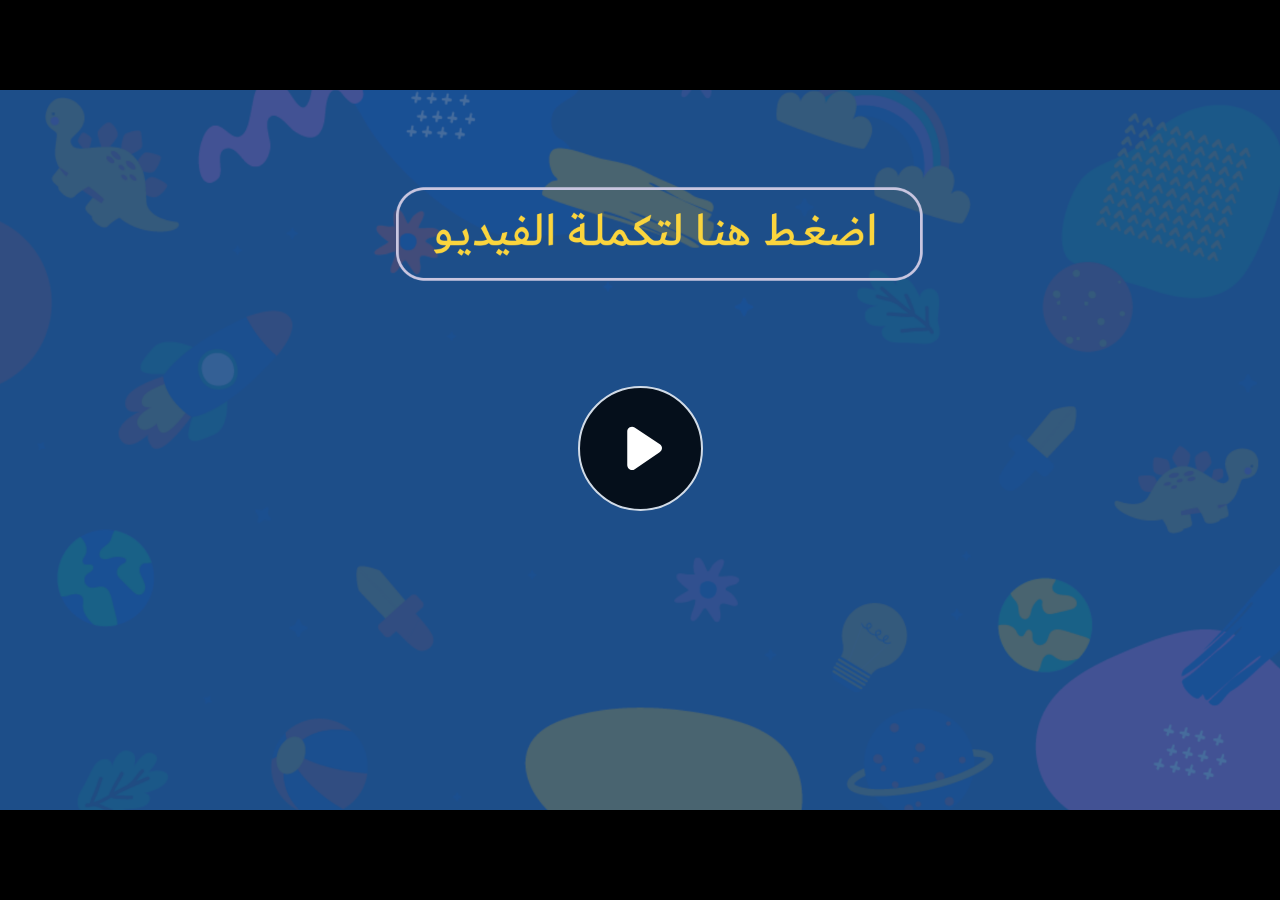
<file: index.html>
﻿<!doctype html>
<html lang="en-US">
<head>
  <meta charset="utf-8">
  <!-- Created using Storyline 360 - http://www.articulate.com  -->
  <!-- version: 3.77.30587.0 -->
  <title>EG.G10.ENG2023.SEM1.UC.T2.S1.2</title>
  <meta http-equiv="x-ua-compatible" content="IE=edge"/>
  <meta name="viewport" content="width=device-width,initial-scale=1,user-scalable=no,shrink-to-fit=no,minimal-ui"/>
  <meta name="apple-mobile-web-app-capable" content="yes"/>
  <style>
    html, body { height: 100%; padding: 0; margin: 0 }
    #app { height: 100%; width: 100%; }
  </style>

  <script>
    window.DS = {};
    window.globals = {
      DATA_PATH_BASE: '',
      HAS_FRAME: true,
      HAS_SLIDE: true,

      lmsPresent: false,
      tinCanPresent: false,
      cmi5Present: false,
      aoSupport: false,
      scale: 'noscale',
      captureRc: false,
      browserSize: 'optimal',
      bgColor: '#282828',
      features: 'AccessibleVideo,ConnectionMessages,DropIn1,DropIn2,FullScreenToggle,LayerPresentAsDialog,MultipleQuizTracking,PlayerSpeedControl,StreamingVideo,UpdatedThemeEditor,UseAudioElement,VideoSync',
      themeName: 'unified',
      preloaderColor: '#FFFFFF',
      suppressAnalytics: false,
      productChannel: 'stable',
      publishSource: 'storyline',
      aid: 'aid|91157bde-8065-478c-9d48-2e928d1617b8',
      cid: '6ee5ee6b-12f3-464a-976f-550cb04aabde',
      playerVersion: '3.77.30587.0',
      publishTimestamp: '2023-11-16T11:03:52.8746661Z',
      maxIosVideoElements: 10,
      connectionSettings: { message: 'You%20are%20offline.%20Trying%20to%20reconnect...', useDarkTheme: false, mode: 'disabled' },

      
      parseParams: function(qs) {
        if (window.globals.parsedParams != null) {
          return window.globals.parsedParams;
        }
        qs = (qs || window.location.search.substr(1)).split('+').join(' ');
        var params = {},
            tokens,
            re = /[?&]?([^=]+)=([^&]*)/g;

        while (tokens = re.exec(qs)) {
          params[decodeURIComponent(tokens[1]).trim()] =
            decodeURIComponent(tokens[2]).trim();
        }
        window.globals.parsedParams = params;
        return params;
      }

    };
  </script>
  <script>
    var isIe11 = ('ActiveXObject' in window || window.MSBlobBuilder != null)
      && window.msCrypto != null && !window.ActiveXObject;
    if (isIe11) {
      window.globals.unsupportedBrowser = true;
      document.write(atob('[base64]'));
    }
  </script>
  
  <script>window.THREE = { };</script>
  
</head>
<body style="background: #282828" class="cs-HTML theme-unified">
  <!-- 360 -->
  <script>!function(){var e,i=/iPhone/i,o=/iPod/i,n=/iPad/i,t=/\biOS-universal(?:.+)Mac\b/i,r=/\bAndroid(?:.+)Mobile\b/i,a=/Android/i,d=/(?:SD4930UR|\bSilk(?:.+)Mobile\b)/i,p=/Silk/i,l=/Windows Phone/i,u=/\bWindows(?:.+)ARM\b/i,b=/BlackBerry/i,s=/BB10/i,c=/Opera Mini/i,f=/\b(CriOS|Chrome)(?:.+)Mobile/i,h=/Mobile(?:.+)Firefox\b/i,v=function(e){return void 0!==e&&"MacIntel"===e.platform&&"number"==typeof e.maxTouchPoints&&e.maxTouchPoints>1&&"undefined"==typeof MSStream};e=function(e){var m={userAgent:"",platform:"",maxTouchPoints:0};e||"undefined"==typeof navigator?"string"==typeof e?m.userAgent=e:e&&e.userAgent&&(m={userAgent:e.userAgent,platform:e.platform,maxTouchPoints:e.maxTouchPoints||0}):m={userAgent:navigator.userAgent,platform:navigator.platform,maxTouchPoints:navigator.maxTouchPoints||0};var g=m.userAgent,y=g.split("[FBAN");void 0!==y[1]&&(g=y[0]),void 0!==(y=g.split("Twitter"))[1]&&(g=y[0]);var A=function(e){return function(i){return i.test(e)}}(g),w={apple:{phone:A(i)&&!A(l),ipod:A(o),tablet:!A(i)&&(A(n)||v(m))&&!A(l),universal:A(t),device:(A(i)||A(o)||A(n)||A(t)||v(m))&&!A(l)},amazon:{phone:A(d),tablet:!A(d)&&A(p),device:A(d)||A(p)},android:{phone:!A(l)&&A(d)||!A(l)&&A(r),tablet:!A(l)&&!A(d)&&!A(r)&&(A(p)||A(a)),device:!A(l)&&(A(d)||A(p)||A(r)||A(a))||A(/\bokhttp\b/i)},windows:{phone:A(l),tablet:A(u),device:A(l)||A(u)},other:{blackberry:A(b),blackberry10:A(s),opera:A(c),firefox:A(h),chrome:A(f),device:A(b)||A(s)||A(c)||A(h)||A(f)},any:!1,phone:!1,tablet:!1};return w.any=w.apple.device||w.android.device||w.windows.device||w.other.device,w.phone=w.apple.phone||w.android.phone||w.windows.phone,w.tablet=w.apple.tablet||w.android.tablet||w.windows.tablet,w}(),"object"==typeof exports&&"undefined"!=typeof module?module.exports=e:"function"==typeof define&&define.amd?define((function(){return e})):this.isMobile=e}();
    window.isMobile.apple.tablet = window.isMobile.apple.tablet ||
      (navigator.platform === 'MacIntel' && navigator.maxTouchPoints > 1);
    window.isMobile.apple.device = window.isMobile.apple.device || window.isMobile.apple.tablet;
    window.isMobile.tablet = window.isMobile.tablet || window.isMobile.apple.tablet;
    window.isMobile.any = window.isMobile.any || window.isMobile.apple.tablet;
  </script>

  <div id="focus-sink" tabindex="-1"></div>

  <div id="preso"></div>
  <script>
    (function() {

      var classTypes = [ 'desktop', 'mobile', 'phone', 'tablet' ];

      var addDeviceClasses = function(prefix, testObj) {
        var curr, i;
        for (i = 0; i < classTypes.length; i++) {
          curr = classTypes[i];
          if (testObj[curr]) {
            document.body.classList.add(prefix + curr);
          }
        }
      };

      var params = window.globals.parseParams(),
          isDevicePreview = params.devicepreview === '1',
          isPhoneOverride = params.deviceType === 'phone' || (isDevicePreview && params.phone == '1'),
          isTabletOverride = (params.deviceType === 'tablet' || isDevicePreview) && !isPhoneOverride,
          isMobileOverride = isPhoneOverride || isTabletOverride;

      var deviceView = {
        desktop: !window.isMobile.any && !isMobileOverride,
        mobile: window.isMobile.any || isMobileOverride,
        phone: isPhoneOverride || (window.isMobile.phone && !isTabletOverride),
        tablet: isTabletOverride || window.isMobile.tablet
      };

      window.globals.deviceView = deviceView;
      window.isMobile.desktop = !window.isMobile.any;
      window.isMobile.mobile = window.isMobile.any;

      addDeviceClasses('view-', deviceView);

    })();
  </script>
  
  <script src='story_content/user.js' type=text/javascript></script>
  <div class="slide-loader"></div>

  <script>
    var doc = document, loader = doc.body.querySelector('.slide-loader'); [ 1, 2, 3 ].forEach(function(n) { var d = doc.createElement('div'); d.style.backgroundColor = window.globals.preloaderColor; d.classList.add('mobile-loader-dot'); d.classList.add('dot' + n); loader.appendChild(d); });
  </script>

  <div class="mobile-load-title-overlay" style="display: none">
    <div class="mobile-load-title">EG.G10.ENG2023.SEM1.UC.T2.S1.2</div>
  </div>

  <div class="mobile-chrome-warning"></div>

  
<style>
  .warn-connection-dialog {
    display: none;
    background: transparent;
    pointer-events: none;
    position: fixed;
    left: 0;
    top: 0;
    width: 100%;
    height: 100%;
    z-index: 999;
  }

  .warn-connection-content {
    border-radius: 4px;
    background: white;
    border: 1px solid #E7E7E7;
    color: #333333;
    box-shadow: 0 2px 4px rgba(0, 0, 0, 0.25);
    transition: all 150ms ease-out;
    position: absolute;
    white-space: nowrap;
  }

  .view-phone.is-landscape .warn-connection-content {
    left: 23px;
    bottom: 23px;
  }

  .view-tablet.is-landscape .warn-connection-content {
    left: 50%;
    top: 20px;
    transform: translateX(-50%);
  }

  .is-portrait .warn-connection-content {
    transform: translate(-50%, calc(-100% - 15px));
  }

  .warn-connection-content p {
    display: inline-block;
    margin: 0 8px 0 0;
    line-height: 33px;
    font-size: 11px;
  }

  .warn-connection-content svg {
    position: relative;
    vertical-align: middle;
    margin: 0 2px 2px 8px;
  }

  .view-desktop .warn-connection-content {
    left: 1.5em;
    bottom: 1.5em;
  }

  .view-desktop .warn-connection-content p {
    font-size: 1.1em;
  }

  .is-offline .warn-connection-dialog {
    display: block;
  }

  .is-offline .cs-panel * {
    pointer-events: none !important;
  }

  .is-offline .cs-panel {
    pointer-events: all !important;
  }

  .is-offline #nav-controls * {
    pointer-events: none !important;
  }

  .is-offline #nav-controls {
    pointer-events: all !important;
  }
</style>

<div class="warn-connection-dialog">
  <div class="warn-connection-content">
    <svg width="17" height="15" viewBox="0 0 17 15" xmlns="http://www.w3.org/2000/svg">
      <path fill="#8F0000" stroke="white" d="M16.07,12.98 L15.88,12.23 L9.51,1.21 C8.97,0.26,7.6,0.26,7.06,1.21 L0.69,12.23 C0.15,13.16,0.81,14.36,1.91,14.36 H14.65 C15.47,14.36,16.05,13.7,16.07,12.98 Z"/>
      <path fill="white" stroke="white" d="M8.58,5.5 C8.35,5.28,8.5,5.35,8.21,5.32 C8.09,5.35,7.97,5.49,7.96,5.67 C7.97,5.79,7.98,5.92,7.98,6.04 L7.98,6.04 C7.99,6.17,8,6.31,8.01,6.43 L8.01,6.44 C8.03,6.92,8.06,7.41,8.09,7.9 L8.09,7.9 C8.12,8.39,8.14,8.88,8.17,9.37 C8.17,9.39,8.18,9.42,8.2,9.44 C8.23,9.46,8.25,9.47,8.28,9.47 C8.31,9.47,8.34,9.46,8.35,9.44 C8.37,9.43,8.38,9.4,8.39,9.35 L8.39,9.34 C8.39,9.24,8.4,9.15,8.4,9.05 L8.4,9.05 C8.41,8.96,8.41,8.86,8.42,8.75 C8.43,8.44,8.45,8.12,8.47,7.81 L8.47,7.81 C8.49,7.49,8.51,7.18,8.53,6.87 C8.55,6.46,8.56,6.05,8.59,5.64 L8.6,5.62 C8.6,5.57,8.59,5.53,8.58,5.5 L8.21,5.32 Z"/>
      <circle fill="white" stroke="white" cx="8.3" cy="11.35" r="0.3"/>
    </svg>
    <p>You are offline. Trying to reconnect...</p>
  </div>
</div>

<script>
  (function() {
    window.DS.connection = {
      warningShown: false,
      assets: {},
      loadingAssetGroup: false,
      retryDelay: 500
    };

    var connectionSettings = window.globals.connectionSettings || {};

    // The `window.globals.features` variable must be set in `webpack.dev.config` when testing locally - it is not enough
    // to have it in the data - but it must be set there as well.
    var useConnectionMessages = window.AbortController != null &&
      window.location.protocol != 'file:' &&
      window.globals.features.indexOf('ConnectionMessages') != -1 &&
      connectionSettings.mode === 'normal';

    window.DS.connection.useConnectionMessages = useConnectionMessages

    var assetCount = 0;
    var checkLoadedId;


    if (useConnectionMessages && connectionSettings != null) {
      var contentEl = document.querySelector('.warn-connection-content');
      var messageEl = contentEl.querySelector('p')

      if (connectionSettings.useDarkTheme) {
        contentEl.style.borderColor = '#BABBBA';
        contentEl.style.backgroundColor = '#282828';
        contentEl.style.color = '#FFFFFF';
      }

      if (connectionSettings.message != null) {
        messageEl.textContent = window.decodeURIComponent(connectionSettings.message);
      }
    }

    function checkAssetsReady() {
      for (var i in DS.connection.assets) {
        if (!DS.connection.assets[i].success) {
          return false;
        }
      }
      return true;
    }

    function stopAssetGroup() {
      if (!useConnectionMessages) { return; }

      assetCount = 0;

      DS.connection.oldAssetGroup = DS.connection.assets;
      DS.connection.assets = {};
      DS.connection.loadingAssetGroup = false;
      clearInterval(checkLoadedId);
    }

    function startAssetGroup() {
      if (!useConnectionMessages) { return; }
      var ticks = 0;
      clearInterval(checkLoadedId);
      checkLoadedId = setInterval(function() {
        var loaded = 0;
        if (assetCount === 0 && loaded === 0) {
          clearInterval(checkLoadedId);
          return;
        }

        for (var i in DS.connection.assets) {
          if (DS.connection.assets[i].success) {
            loaded++;
          }
        }

        if (assetCount === loaded && checkAssetsReady()) {
          for (var i in DS.connection.assets) {
            if (DS.connection.assets[i].action) {
              DS.connection.assets[i].action();
            }
          }
          hideWarning();
          stopAssetGroup();
        }
      }, 100)
    }

    function requiredAsset(url, action, retry, type) {
      if (!useConnectionMessages) { return; }
      if (DS.connection.assets[url]) { return; }

      DS.connection.assets[url] = {
        success: false, action: action, retry: retry, type: type
      };
      assetCount = Object.keys(DS.connection.assets).length;
      if (!DS.connection.loadingAssetGroup) {
        startAssetGroup();
      }
      DS.connection.loadingAssetGroup = true;
    }

    function assetLoaded(url) {
      if (!useConnectionMessages) { return; }
      if (DS.connection.assets[url]) {
        DS.connection.assets[url].success = true;
      }
    }

    function assetFailed(url) {
      if (!useConnectionMessages) { return; }
      if (!DS.connection.assets[url]) {
        if (/\.js$/.test(url) && url.indexOf('transcripts') === -1) {
          setTimeout(function() {
            if (DS.connection.lastSlideLoaded != null) {
              DS.connection.lastSlideLoaded();
            }
          }, DS.connection.retryDelay);
        }
        return;
      }
      if (!DS.connection.warningShown) { showWarning(); }
      if (DS.connection.assets[url].retry) {
        setTimeout(function() {
          if (!DS.connection.assets[url].success) {
            DS.connection.assets[url].retry()
          }
        }, DS.connection.retryDelay);
      }
    }

    function hideWarning() {
      document.body.classList.remove('is-offline');
      DS.connection.warningShown = false;
    }
    DS.connection.hideWarning = hideWarning

    function showWarning(btn) {
      document.body.classList.add('is-offline')
      DS.connection.warningShown = true;
      updateWarningPosition();
    }

    function updateWarningPosition() {
      if (!DS.connection.warningShown) {
        return;
      }

      var isPortrait = document.body.classList.contains('is-portrait');
      var warningEl = document.querySelector('.warn-connection-content');

      if (isPortrait) {
        var slide = document.querySelector('.primary-slide');
        var slideRect = slide.getBoundingClientRect();

        warningEl.style.top = `${slideRect.top}px`
        warningEl.style.left = `${slideRect.left + slideRect.width / 2}px`
      } else {
        warningEl.style.top = null;
        warningEl.style.left = null;
      }

      window.requestAnimationFrame(updateWarningPosition);
    }

    // these will all be noops if the feature flag isn't set in
    // the data and `window.globals.features`
    DS.connection.requiredAsset = requiredAsset;
    DS.connection.assetLoaded = assetLoaded;
    DS.connection.assetFailed = assetFailed;
    DS.connection.stopAssetGroup = stopAssetGroup;
    DS.connection.startAssetGroup = startAssetGroup;
  })();
</script>


  <script>
    
    if (window.autoSpider && window.vInterfaceObject) {
      document.querySelector('.mobile-load-title-overlay').style.display = 'none';
    }
  </script>

  

  <link rel="stylesheet" href="html5/data/css/output.min.css" data-noprefix/>
</body>
<script src="html5/lib/scripts/bootstrapper.min.js"></script>
</html>
</file>
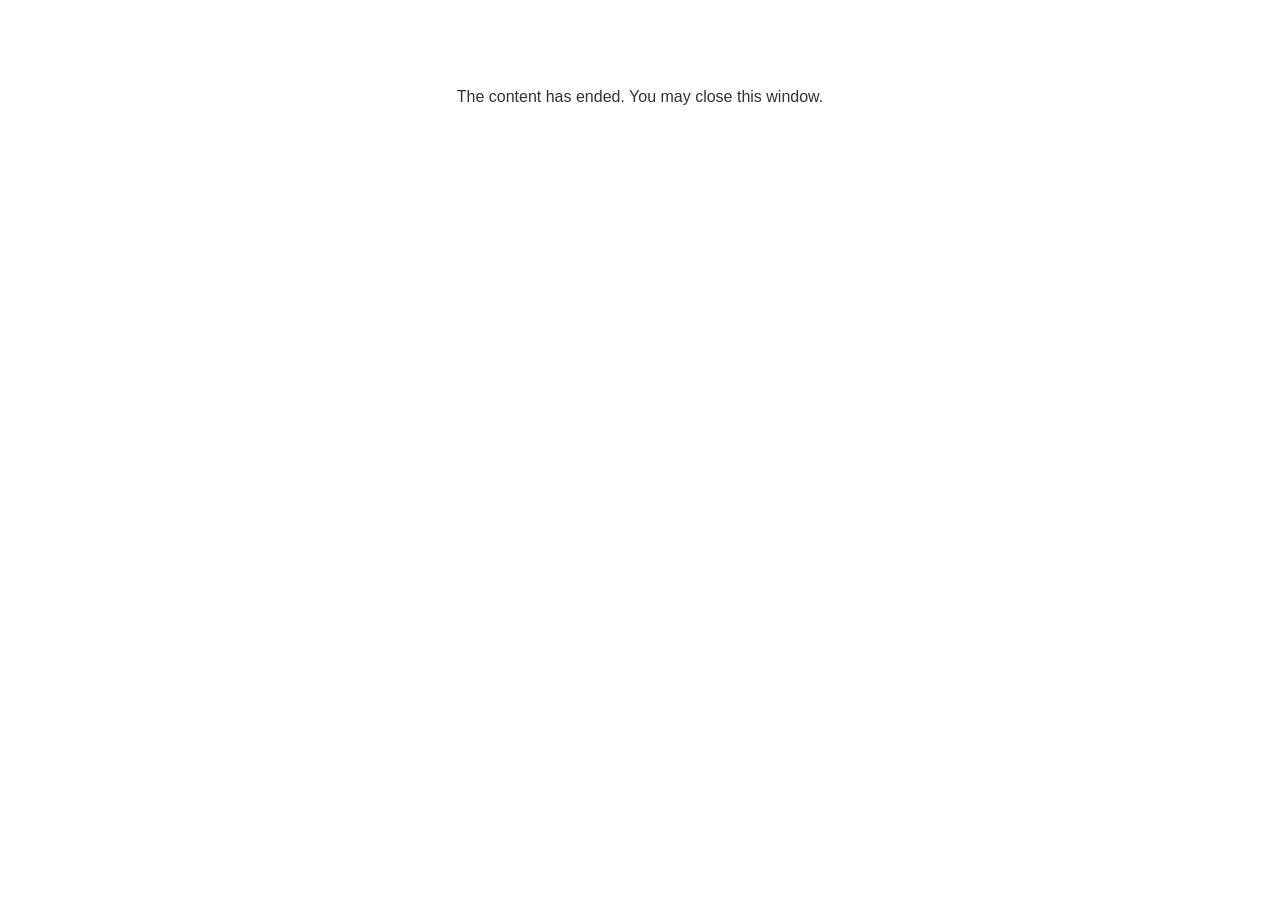
<file: lms/goodbye.html>
<!doctype html>
<html>
<body style="background-color: #ffffff;">

<p role="alert" style="color: #333333;font-family: Lato, articulate, tahoma, arial;font-size: medium;text-align: center;">
<br><br><br><br>
The content has ended. You may close this window.
</p>

</body>
</html>
</file>
<file: html5/data/css/output.min.css>
@font-face {
  font-family: 'LatoBold Charset1_ Bold0707F6E5';
  src: url('[data-uri]');
  font-style: normal;
  font-weight: normal;
}
@font-face {
  font-family: 'Lato Charset1_ 6bSWBTsb01BACAD1';
  src: url('[data-uri]');
  font-style: normal;
  font-weight: normal;
}
@font-face {
  font-family: 'Dubai Charset1_ 6akhEVa89EE064B';
  src: url('[data-uri]');
  font-style: normal;
  font-weight: normal;
}
@font-face {
  font-family: 'Dubai Medium Charset1_ 3356C462';
  src: url('[data-uri]');
  font-style: normal;
  font-weight: normal;
}
@font-face {
  font-family: 'DubaiBold Charset1_Bold6A45BB6B';
  src: url('[data-uri]');
  font-style: normal;
  font-weight: normal;
}
@font-face {
  font-family: 'Dubai Charset0_v8wz5Y8k741D6E07';
  src: url('[data-uri]');
  font-style: normal;
  font-weight: normal;
}
@font-face {
  font-family: 'Dubai Medium Charset0_v389EBE1D';
  src: url('[data-uri]');
  font-style: normal;
  font-weight: normal;
}
@font-face {
  font-family: 'DubaiBold Charset0_BoldD2773439';
  src: url('[data-uri]');
  font-style: normal;
  font-weight: normal;
}
.cs-HTML {
  background: rgba(40, 40, 40, 1);
}
.cs-npnxnanbnsnfns00000000001 .cs-infopanel  {
  box-shadow: 0 1px 0 rgba(0, 0, 0, 0);
  background: rgba(255, 255, 255, 1);
}
.cs-npnxnanbnsnfns00000000001 .cs-infopanel .cs-link {
  color: rgba(186, 187, 186, 1);
}
.cs-npnxnanbnsnfns00000000001 .cs-infopanel .cs-link:hover {
  color: rgba(255, 255, 255, 1);
}
.cs-npnxnanbnsnfns00000000001 .cs-infopanel .cs-name {
  color: rgba(68, 68, 68, 1);
}
.cs-npnxnanbnsnfns00000000001 .cs-infopanel .cs-title {
  color: rgba(153, 153, 153, 1);
}
.cs-npnxnanbnsnfns00000000001 .cs-infopanelpopup  {
  box-shadow: 0 1px 0 rgba(0, 0, 0, 0);
  background: rgba(0, 0, 0, 0);
}
.cs-npnxnanbnsnfns00000000001 .cs-infopanelpopup .cs-link {
  color: rgba(255, 0, 0, 1);
}
.cs-npnxnanbnsnfns00000000001 .cs-infopanelpopup .cs-link:hover {
  color: rgba(255, 255, 255, 1);
}
.cs-npnxnanbnsnfns00000000001 .cs-infopanelpopup .cs-name {
  color: rgba(255, 255, 255, 1);
}
.cs-npnxnanbnsnfns00000000001 .cs-infopanelpopup .cs-bio {
  color: rgba(186, 187, 186, 1);
}
.cs-npnxnanbnsnfns00000000001 .cs-timer  {
  color: rgba(186, 187, 186, 1);
}
.cs-npnxnanbnsnfns00000000001 .cs-duration stop:first-child {
  stop-color: rgba(60, 60, 60, 1);
}
.cs-npnxnanbnsnfns00000000001 .cs-duration stop:last-child {
  stop-color: rgba(60, 60, 60, 1);
}
.cs-npnxnanbnsnfns00000000001 .cs-elapsed stop:first-child {
  stop-color: rgba(254, 227, 71, 1);
}
.cs-npnxnanbnsnfns00000000001 .cs-elapsed stop:last-child {
  stop-color: rgba(254, 227, 71, 1);
}
.cs-npnxnanbnsnfns00000000001 .cs-timer .cs-pie .cs-innerstroke {
  stroke: rgba(199, 199, 199, 1);
}
.cs-npnxnanbnsnfns00000000001 .cs-timer .cs-pie .cs-innerborder {
  stroke: rgba(255, 255, 255, 1);
}
.cs-npnxnanbnsnfns00000000001 .cs-window  {
  box-shadow: 0 8px 5px rgba(0, 0, 0, 0.2);
  border-color: rgba(49, 99, 0, 0);
  background: rgba(33, 33, 33, 1);
  color: rgba(248, 248, 248, 1);
}
.cs-npnxnanbnsnfns00000000001 .cs-window .cs-diva {
  border-color: rgba(78, 78, 78, 1);
}
.cs-npnxnanbnsnfns00000000001 .cs-window .cs-divb {
  border-color: rgba(78, 78, 78, 0);
}
.cs-npnxnanbnsnfns00000000001 .cs-editor .cs-editor-slide {
  color: rgba(226, 226, 226, 1);
}
.cs-npnxnanbnsnfns00000000001 .cs-editor .cs-editor-html {
  color: rgba(186, 187, 186, 1);
}
.cs-npnxnanbnsnfns00000000001 .cs-editor .cs-editor-button {
  text-shadow: 0 1px 0 rgba(0, 0, 0, 0);
  color: rgba(255, 255, 255, 1);
  border-color: rgba(211, 211, 211, 1);
  background: rgba(34, 34, 34, 1);
}
.cs-npnxnanbnsnfns00000000001 .cs-editor .cs-editor-button:hover {
  background: rgba(68, 68, 68, 1);
}
.cs-npnxnanbnsnfns00000000001 .cs-editor .cs-editor-button:active {
  background: rgba(68, 68, 68, 1);
}
.cs-npnxnanbnsnfns00000000001 .cs-listitem  {
  color: rgba(186, 187, 186, 1);
  border-color: none;
  border: 1px solid transparent;
}
.cs-npnxnanbnsnfns00000000001 .cs-listitem:hover {
  background: rgba(255, 255, 255, 0.06);
  border-color: rgba(108, 108, 108, 1) !important;
  border-width: 1px;
  border-radius: 2px;
  border-style: solid;
  box-sizing: border-box;
}
.cs-npnxnanbnsnfns00000000001 .cs-listitem.hover {
  background: rgba(255, 255, 255, 0.06);
  border-color: rgba(108, 108, 108, 1) !important;
  border-width: 1px;
  border-radius: 2px;
  border-style: solid;
  box-sizing: border-box;
}
.cs-npnxnanbnsnfns00000000001 .cs-glossary  {
  color: rgba(186, 187, 186, 1);
}
.cs-npnxnanbnsnfns00000000001 .cs-glossary .cs-scrolling-panel {
  background: rgba(0, 0, 0, 0);
}
.cs-npnxnanbnsnfns00000000001 .cs-glossary .cs-term.cs-selected .cs-choice-list-trigger {
  color: rgba(255, 255, 255, 1);
  background: rgba(255, 255, 255, 1);
}
.cs-npnxnanbnsnfns00000000001 .cs-glossary .cs-term.cs-selected .cs-choice-list-trigger:focus {
  color: rgba(255, 255, 255, 1);
  background: rgba(255, 255, 255, 1);
}
.cs-npnxnanbnsnfns00000000001 .cs-glossary .cs-term:hover .cs-choice-list-trigger {
  background: rgba(186, 187, 186, 1);
}
.cs-npnxnanbnsnfns00000000001 .cs-glossary .cs-term.hover .cs-choice-list-trigger {
  background: rgba(186, 187, 186, 1);
}
.cs-npnxnanbnsnfns00000000001 .cs-glossary .cs-term .cs-choice-list-trigger:focus {
  background: rgba(186, 187, 186, 1);
}
.cs-npnxnanbnsnfns00000000001 .cs-glossary .cs-diva {
  border-color: rgba(0, 0, 0, 0);
}
.cs-npnxnanbnsnfns00000000001 .cs-glossary .cs-divb {
  border-color: rgba(0, 0, 0, 0);
}
.cs-npnxnanbnsnfns00000000001 .cs-glossary .cs-divc {
  border-color: rgba(0, 0, 0, 0);
}
.cs-npnxnanbnsnfns00000000001 .cs-glossary .cs-heading {
  color: rgba(248, 248, 248, 1);
  font-weight: 700;
}
.note-content p span {
  color: rgba(186, 187, 186, 1);
  line-height: 1.4em;
  font-size: 103.769%;
}
.cs-npnxnanbnsnfns00000000001 .cs-resource .cs-separator {
  border-color: rgba(0, 0, 0, 0);
}
.cs-npnxnanbnsnfns00000000001 .cs-outline  {
  color: rgba(45, 45, 45, 1);
}
.cs-npnxnanbnsnfns00000000001 .cs-outline .cs-diva {
  border-color: rgba(0, 0, 0, 0);
}
.cs-npnxnanbnsnfns00000000001 .cs-outline .cs-divb {
  border-color: rgba(0, 0, 0, 0);
}
.cs-npnxnanbnsnfns00000000001 .cs-outline .cs-divc {
  border-color: rgba(0, 0, 0, 0);
}
.cs-npnxnanbnsnfns00000000001 .cs-outline .cs-search-filter:hover {
  color: rgba(0, 0, 0, 0);
}
.cs-npnxnanbnsnfns00000000001 .cs-outline .cs-search-filter.hover {
  color: rgba(0, 0, 0, 0);
}
.cs-npnxnanbnsnfns00000000001 .cs-transcript  {
  color: rgba(255, 255, 255, 1);
}
.cs-npnxnanbnsnfns00000000001 .cs-transcript .cs-div {
  border-color: rgba(0, 0, 0, 0);
}
.cs-npnxnanbnsnfns00000000001 .cs-tabs:not(.topmenu-item) {
  color: rgba(248, 248, 248, 1);
}
.cs-npnxnanbnsnfns00000000001 .cs-tabs .cs-inner-button:not(.topmenu-item) {
  text-shadow: 0 1px 0 rgba(0, 0, 0, 0);
}
.cs-npnxnanbnsnfns00000000001 .cs-tabs:hover:not(.topmenu-item) {
  color: rgba(248, 248, 248, 1);
}
.cs-npnxnanbnsnfns00000000001 .cs-tabs.cs-selected {
  background: rgba(0, 0, 0, 0);
  color: rgba(248, 248, 248, 1);
}
.cs-npnxnanbnsnfns00000000001 .cs-seekcontrol  {
  background: rgba(0, 0, 0, 0);
  border-color: rgba(0, 0, 0, 0);
}
.cs-npnxnanbnsnfns00000000001 .cs-seekcontrol .cs-button:hover .cs-icon {
  fill: rgba(255, 255, 255, 1);
}
.cs-npnxnanbnsnfns00000000001 .cs-seekcontrol .cs-button.hover .cs-icon {
  fill: rgba(255, 255, 255, 1);
}
.cs-npnxnanbnsnfns00000000001 .cs-seekcontrol .cs-button .cs-icon-shadow {
  fill: rgba(0, 0, 0, 0);
}
.cs-npnxnanbnsnfns00000000001 .cs-seekcontrol .cs-button .cs-icon {
  fill: rgba(180, 180, 180, 1);
}
.cs-npnxnanbnsnfns00000000001 .cs-seekcontrol .cs-seek .cs-fill {
  background: rgba(255, 255, 255, 0.6);
}
.cs-npnxnanbnsnfns00000000001 .cs-seekcontrol .cs-seek {
  background: rgba(108, 108, 108, 1);
  border-color: rgba(0, 0, 0, 0);
}
.cs-npnxnanbnsnfns00000000001 .cs-searchinput .cs-input {
  color: rgba(186, 187, 186, 1);
  border-color: rgba(0, 0, 0, 0);
  background: rgba(255, 255, 255, 0.06);
}
.cs-npnxnanbnsnfns00000000001 .cs-searchinput .cs-input:focus {
  color: rgba(248, 248, 248, 1);
  background: rgba(41, 41, 41, 1);
}
.cs-npnxnanbnsnfns00000000001 .cs-searchinput .cs-input:hover {
  box-shadow: inset 0 0 1px 0 rgba(69, 126, 19, 0);
}
.cs-npnxnanbnsnfns00000000001 .cs-searchinput .cs-input.hover {
  box-shadow: inset 0 0 1px 0 rgba(69, 126, 19, 0);
}
.cs-npnxnanbnsnfns00000000001 .cs-searchinput .cs-button .cs-icon {
  fill: rgba(186, 187, 186, 1);
}
.cs-npnxnanbnsnfns00000000001 .cs-searchinput .cs-button:hover {
  fill: rgba(63, 133, 0, 1);
}
.cs-npnxnanbnsnfns00000000001 .cs-searchinput .cs-button.hover {
  fill: rgba(63, 133, 0, 1);
}
.cs-npnxnanbnsnfns00000000001 .cs-menu  {
  box-shadow: 0 1px 0 rgba(0, 0, 0, 0);
  background: rgba(33, 33, 33, 1);
}
.cs-npnxnanbnsnfns00000000001 .cs-topmenu-item.active .cs-tab {
  background: rgba(33, 33, 33, 1);
}
.cs-npnxnanbnsnfns00000000001 .cs-logo  {
  box-shadow: 0 1px 0 rgba(37, 75, 0, 1);
  background: rgba(255, 255, 255, 0);
}
.cs-npnxnanbnsnfns00000000001 .cs-checkbox  {
  color: rgba(255, 255, 255, 1);
}
.cs-npnxnanbnsnfns00000000001 .cs-checkbox:hover {
  border-color: rgba(175, 221, 130, 1);
}
.cs-npnxnanbnsnfns00000000001 .cs-checkbox.hover {
  border-color: rgba(175, 221, 130, 1);
}
.cs-npnxnanbnsnfns00000000001 .cs-checkbox .cs-box {
  color: rgba(255, 255, 255, 1);
  border-color: rgba(42, 83, 0, 1);
}
.cs-npnxnanbnsnfns00000000001 .cs-checkbox .cs-box:checked::after {
  color: rgba(43, 196, 0, 1);
}
.cs-npnxnanbnsnfns00000000001 .cs-button  {
  text-shadow: 0 1px 0 rgba(0, 0, 0, 0);
  color: rgba(186, 187, 186, 1);
  border-color: rgba(0, 0, 0, 0);
  background: rgba(0, 0, 0, 0);
  box-shadow: 0 1px 0 rgba(0, 0, 0, 0);
}
.cs-npnxnanbnsnfns00000000001 .cs-button .cs-icon {
  fill: rgba(186, 187, 186, 1);
}
.cs-npnxnanbnsnfns00000000001 .cs-button .cs-icon-shadow {
  fill: rgba(0, 0, 0, 0);
}
.cs-npnxnanbnsnfns00000000001 .cs-button:hover {
  background: rgba(248, 248, 248, 1);
}
.cs-npnxnanbnsnfns00000000001 .cs-button.hover {
  background: rgba(248, 248, 248, 1);
}
.cs-npnxnanbnsnfns00000000001 .cs-button:active {
  background: rgba(0, 0, 0, 0);
}
.cs-npnxnanbnsnfns00000000001 .cs-button.cs-disabled:hover {
  background: rgba(0, 0, 0, 0);
}
.cs-npnxnanbnsnfns00000000001 .cs-button.cs-disabled.hover {
  background: rgba(0, 0, 0, 0);
}
.cs-npnxnanbnsnfns00000000001 .cs-button.cs-disabled:active {
  background: rgba(0, 0, 0, 0);
}
.cs-npnxnanbnsnfns00000000001 .cs-button.cs-volume:hover {
  background: rgba(0, 0, 0, 0);
}
.cs-npnxnanbnsnfns00000000001 .cs-button.cs-volume.hover {
  background: rgba(0, 0, 0, 0);
}
.cs-npnxnanbnsnfns00000000001 .cs-button.cs-volume:active {
  background: rgba(0, 0, 0, 0);
}
.cs-npnxnanbnsnfns00000000001.cs-base  {
  color: rgba(186, 187, 186, 1);
  border-color: rgba(40, 40, 40, 1);
  background: rgba(40, 40, 40, 1);
}
.cs-npnxnanbnsnfns00000000001.cs-base .cs-separator .cs-diva {
  background: rgba(69, 69, 69, 1);
}
.cs-npnxnanbnsnfns00000000001.cs-base .cs-separator .cs-divb {
  background: rgba(0, 0, 0, 0);
}
.cs-npnxnanbnsnfns00000000001.cs-base .cs-topmenu-item.active .cs-tab {
  border-color: rgba(69, 69, 69, 1);
}
.cs-npnxnanbnsnfns00000000001.cs-base .cs-topmenu-item.active .cs-panel {
  border-color: rgba(69, 69, 69, 1);
}
.cs-npnxnanbnsnfns00000000001.cs-base .cs-left {
  background: rgba(33, 33, 33, 1);
}
.cs-npnxnanbnsnfns00000000001.cs-base .cs-area-primary .cs-slide-container {
  background: rgba(40, 40, 40, 1);
}
.cs-npnxnanbnsnfns00000000001.cs-base.cs-custom-theme .cs-brandhighlight-bg {
  background: rgba(79, 189, 244, 1) !important;
}
.cs-npnxnanbnsnfns00000000001.cs-base.cs-custom-theme .cs-brandhighlight-secondary-bg {
  background: rgba(255, 255, 255, 1) !important;
}
.cs-npnxnanbnsnfns00000000001.cs-base.cs-custom-theme .cs-brandhighlight-border {
  border-color: rgba(79, 189, 244, 1) !important;
}
.cs-npnxnanbnsnfns00000000001.cs-base.cs-custom-theme .cs-brandhighlight-text {
  color: rgba(79, 189, 244, 1) !important;
}
.cs-npnxnanbnsnfns00000000001.cs-base.cs-custom-theme .cs-brandhighlight-fill {
  fill: rgba(79, 189, 244, 1) !important;
}
.cs-npnxnanbnsnfns00000000001.cs-base.cs-custom-theme .cs-listitem.cs-selected {
  background-color: rgba(255, 255, 255, 0.06) !important;
}
.cs-npnxnanbnsnfns00000000001 .cs-volume::-moz-range-thumb {
  border-color: rgba(43, 85, 0, 1);
  box-shadow: inset 0 0 1px 0 rgba(43, 85, 0, 1);
  background: rgba(255, 255, 255, 1);
}
.cs-npnxnanbnsnfns00000000001 .cs-volume::-ms-thumb {
  border-color: rgba(43, 85, 0, 1);
  box-shadow: inset 0 0 1px 0 rgba(43, 85, 0, 1);
  background: rgba(255, 255, 255, 1);
}
.cs-npnxnanbnsnfns00000000001 .cs-volume::-webkit-slider-thumb {
  border-color: rgba(43, 85, 0, 1);
  box-shadow: inset 0 0 1px 0 rgba(43, 85, 0, 1);
  background: rgba(255, 255, 255, 1);
}
.cs-npnxnanbnsnfns00000000001 .cs-volume::-moz-range-track {
  border-color: rgba(66, 140, 1, 1);
  background: rgba(108, 108, 108, 1);
}
.cs-npnxnanbnsnfns00000000001 .cs-volume::-ms-track {
  border-color: rgba(66, 140, 1, 1);
  background: rgba(108, 108, 108, 1);
}
.cs-npnxnanbnsnfns00000000001 .cs-volume::-webkit-slider-runnable-track {
  border-color: rgba(66, 140, 1, 1);
  background: rgba(108, 108, 108, 1);
}
body.show-focus .tab-focus-box {
  box-shadow: 0 0 0 1px rgba(255, 255, 0, 1), 0 0 0 3px rgba(0, 32, 96, 1), 0 0 5px 5px rgba(255, 255, 0, 1);
  border-color: transparent;
  outline: 2px transparent solid;
}
.skipnav {
  box-shadow: 0 0 0 1px rgba(255, 255, 0, 1), 0 0 0 3px rgba(0, 32, 96, 1), 0 0 5px 5px rgba(255, 255, 0, 1);
  border-color: transparent;
  outline: 2px transparent solid;
}
.cs-npnxnanbnsnfns00000000001 .cs-listitem:hover {
  color: none;
}
.cs-npnxnanbnsnfns00000000001 .cs-listitem.hover {
  color: none;
}
.cs-npnxnanbnsnfns00000000001 .cs-listitem.cs-viewed {
  color: #BABBBA;
}
.cs-npnxnanbnsnfns00000000001 .cs-listitem {
  color: #BABBBA;
}
.cs-npnxnanbnsnfns00000000001 .cs-listitem:hover .cs-icon-carrot * {
  fill: none;
}
.cs-npnxnanbnsnfns00000000001 .cs-listitem.hover .cs-icon-carrot * {
  fill: none;
}
.cs-npnxnanbnsnfns00000000001 .cs-listitem .cs-icon-carrot {
  color: none;
  top: calc(3px);
}
.cs-npnxnanbnsnfns00000000001 .cs-listitem .cs-icon-carrot .cs-shadow {
  color: #F8F8F8;
}
.cs-npnxnanbnsnfns00000000001 .item-collapsible .is-scene {
  color: #F8F8F8 !important;
  font-weight: 700;
}
.cs-npnxnanbnsnfns00000000001 .is-scene .cs-icon-carrot * {
  color: #F8F8F8 !important;
  font-weight: 700;
}
.cs-npnxnanbnsnfns00000000001 .is-scene:not(.outline-links-collapse) > a {
  color: #F8F8F8;
}
.cs-npnxnanbnsnfns00000000001 .is-scene:not(.outline-links-collapse) .cs-icon-carrot * {
  fill: none !important;
  color: #F8F8F8 !important;
}
.cs-npnxnanbnsnfns00000000001 .tabs, .cs-npnxnanbnsnfns00000000001 .cs-logo {
  border-bottom: 1px solid rgba(108, 108, 108, 1);
}
.cs-npnxnanbnsnfns00000000001 .area-secondary-wrapper:after {
  background-image: url('[data-uri]');
  background-size: 100%;
}
.cs-npnxnanbnsnfns00000000001 .panel-footer {
  background: #212121;
}
.cs-npnxnanbnsnfns00000000001 #outline-search {
  background: rgba(255, 255, 255, 0.06);
  border-color: rgba(108, 108, 108, 1);
  border-width: 1px;
  border-style: solid;
}
.cs-npnxnanbnsnfns00000000001 .topmenu-panel #outline-search {
  background: #545454;
}
.cs-npnxnanbnsnfns00000000001 .search-icon circle, .cs-npnxnanbnsnfns00000000001 .search-icon path {
  stroke: #BABBBA;
}
.cs-npnxnanbnsnfns00000000001 #outline-search input[type   =search] {
  color: #F8F8F8;
}
.cs-npnxnanbnsnfns00000000001 #outline-search ::-webkit-input-placeholder {
  color: #BABBBA !important;
}
.cs-npnxnanbnsnfns00000000001 #outline-search :-ms-input-placeholder {
  color: #BABBBA !important;
}
.cs-npnxnanbnsnfns00000000001 #outline-search ::-moz-placeholder {
  color: #BABBBA !important;
  opacity: 1;
}
.cs-npnxnanbnsnfns00000000001 .cs-topmenu-item.active, body:not(.is-touchable-tablet) .cs-npnxnanbnsnfns00000000001 .cs-topmenu-item:hover {
  color: #F8F8F8;
}
.cs-npnxnanbnsnfns00000000001 .cs-topmenu-item.button-tapped {
  color: #F8F8F8;
}
.cs-npnxnanbnsnfns00000000001 .cs-topmenu-item.active .cs-tab, .cs-npnxnanbnsnfns00000000001 .cs-topmenu-item .cs-tab {
  background: transparent !important;
  border: none !important;
}
.cs-npnxnanbnsnfns00000000001 .top-tabs-drop-icon div {
  background: #BABBBA;
}
.cs-npnxnanbnsnfns00000000001 .cs-panel.topmenu-panel .panel-content, .cs-npnxnanbnsnfns00000000001 .top-tabs-drop {
  background: #212121;
}
.cs-npnxnanbnsnfns00000000001 .cs-topmenu-item.active .cs-panel {
  background: #212121;
}
.cs-npnxnanbnsnfns00000000001 .cs-menu.topmenu-panel, .cs-npnxnanbnsnfns00000000001 .top-tabs-drop {
  border: 1px solid rgba(69, 69, 69, 1) !important;
  border-radius: 3px;
}
.cs-npnxnanbnsnfns00000000001 .resources .resources-list a:hover {
  background: rgba(255, 255, 255, 0.06);
}
body:not(.is-touchable-tablet) .cs-npnxnanbnsnfns00000000001 .resources .resources-list a:hover {
  background: rgba(255, 255, 255, 0.06);
}
.cs-npnxnanbnsnfns00000000001 .resources .resources-list a.hover {
  background: rgba(255, 255, 255, 0.06);
}
body:not(.is-touchable-tablet) .cs-npnxnanbnsnfns00000000001 .resources .resources-list a.hover {
  background: rgba(255, 255, 255, 0.06);
}
.cs-npnxnanbnsnfns00000000001 .resources .resources-list a.button-tapped {
  background: rgba(255, 255, 255, 0.06);
}
.cs-npnxnanbnsnfns00000000001 .cs-icon path, .cs-npnxnanbnsnfns00000000001 .cs-icon rect, .cs-npnxnanbnsnfns00000000001 .cs-icon polygon, .cs-npnxnanbnsnfns00000000001 .menu-icon-wrapper.menu-icon-wrapper-hover path {
  fill: #BABBBA;
}
.cs-npnxnanbnsnfns00000000001 .cs-icon .icon-stroke-only {
  fill: none !important;
  stroke: #BABBBA !important;
}
body:not(.is-touchable-tablet) .cs-npnxnanbnsnfns00000000001 .cs-button:hover .cs-icon path, body:not(.is-touchable-tablet) .cs-npnxnanbnsnfns00000000001 .cs-button:hover .cs-icon rect, body:not(.is-touchable-tablet) .cs-npnxnanbnsnfns00000000001 .cs-button:hover .cs-icon polygon {
  fill: #F8F8F8;
}
body:not(.is-touchable-tablet) .cs-npnxnanbnsnfns00000000001 .cs-tabs:hover .search-icon circle, body:not(.is-touchable-tablet) .cs-npnxnanbnsnfns00000000001 .cs-tabs:hover .search-icon path {
  stroke: #F8F8F8;
}
.cs-npnxnanbnsnfns00000000001 .cs-button.button-tapped .cs-icon path, .cs-npnxnanbnsnfns00000000001 .cs-button.button-tapped .cs-icon rect, .cs-npnxnanbnsnfns00000000001 .cs-button.button-tapped .cs-icon polygon {
  fill: #F8F8F8;
}
body:not(.is-touchable-tablet) .cs-npnxnanbnsnfns00000000001 .cs-button:hover .cs-icon .icon-stroke-only {
  fill: none !important;
  stroke: #F8F8F8 !important;
}
.cs-npnxnanbnsnfns00000000001 .cs-button:button-tapped .cs-icon .icon-stroke-only {
  fill: none !important;
  stroke: #F8F8F8 !important;
}
.cs-npnxnanbnsnfns00000000001 .menu-icon-wrapper.menu-icon-wrapper-hover svg path {
  fill: #F8F8F8;
}
.floating-sidebar:not(.sidebar-closed) .cs-npnxnanbnsnfns00000000001 #hamburger .menu-icon-wrapper svg path {
  fill: #BABBBA;
}
.floating-sidebar:not(.sidebar-closed) .cs-npnxnanbnsnfns00000000001 #hamburger .menu-icon-wrapper.menu-icon-wrapper-hover svg path {
  fill: #F8F8F8;
}
.cs-npnxnanbnsnfns00000000001 .volume .btn:before {
  background-image: url('[data-uri]');
}
.cs-npnxnanbnsnfns00000000001 .volume-track {
  background: #6C6C6C;
}
.cs-npnxnanbnsnfns00000000001 .volume-icon circle {
  stroke: #BABBBA;
}
.cs-npnxnanbnsnfns00000000001 .cs-settings > .settings-panel {
  background: #212121;
  border: 1px solid rgba(69, 69, 69, 1) !important;
  border-radius: 3px;
}
.cs-npnxnanbnsnfns00000000001 .cs-settings > .panel-down-arrow {
  fill: #212121;
}
.cs-npnxnanbnsnfns00000000001 .switch-toggle .border {
  stroke: #7C7C7C;
}
.cs-npnxnanbnsnfns00000000001 .switch-toggle .thumb-off .thumb {
  fill: #A2A2A2;
}
.cs-npnxnanbnsnfns00000000001 .switch-toggle .thumb-on .track {
  fill: rgba(79, 189, 244, 1);
}
.cs-npnxnanbnsnfns00000000001 .switch-toggle .thumb-off .track {
  fill: rgba(255, 255, 255, 0.1);
}
.cs-npnxnanbnsnfns00000000001 .switch-label {
  color: #BABBBA;
}
.cs-npnxnanbnsnfns00000000001 .cs-panel .scrollarea-btn:after {
  background: rgba(179, 180, 179, 0.75);
}
.scrollarea-scrollbar:hover .scrollarea-btn:after, .scrollarea-scrollbar.highlight-scrollbar .scrollarea-btn:after {
  background: rgba(179, 180, 179, 0.75);
}
.floating-sidebar .sidebar-overlay {
  background: rgba(0, 0, 0, 0.85);
}
.cs-npnxnanbnsnfns00000000001 .overlay-message {
  background: rgba(0, 0, 0, 0.85);
}
.cs-npnxnanbnsnfns00000000001 .top-ui-bg, .cs-npnxnanbnsnfns00000000001 .bottom-ui-bg, .cs-npnxnanbnsnfns00000000001 .right-ui-bg, .cs-npnxnanbnsnfns00000000001 .left-ui-bg {
  background: rgba(40, 40, 40, 0.8);
}
.cs-npnxnanbnsnfns00000000001 .circle-progress-bg {
  fill: #282828;
}
.cs-npnxnanbnsnfns00000000001 .circle-progress-well {
  fill: #6C6C6C;
}
.cs-npnxnanbnsnfns00000000001 .circle-progress-pie {
  stroke: #6C6C6C;
}
.cs-npnxnanbnsnfns00000000001 .lightbox .option-pane {
  background: rgba(40, 40, 40, 0.8);
}
.cs-npnxnanbnsnfns00000000001 .lightbox .option-pane:before {
  background: #282828;
}
.cs-npnxnanbnsnfns00000000001 .message-window {
  background: #212121;
  border: 1px solid rgba(255, 255, 255, 1) !important;
  border-radius: 3px;
}
.cs-npnxnanbnsnfns00000000001 .message-window-header p, .cs-npnxnanbnsnfns00000000001 .message-window-text {
  color: #F8F8F8;
}
.cs-npnxnanbnsnfns00000000001 .message-window-header p {
  border-bottom: 1px solid rgba(255, 255, 255, 1);
}
.cs-npnxnanbnsnfns00000000001 .message-window button.slide-object-button {
  border: 1px solid rgba(255, 255, 255, 1) !important;
}
.cs-npnxnanbnsnfns00000000001 .message-window button.slide-object-button:hover {
  background: rgba(255, 255, 255, 0.06) !important;
}
.message-window .slide-object-button tspan, .message-window .slide-object-button-text tspan {
  fill: #F8F8F8 !important;
}
body:not(.is-touchable-tablet) .cs-npnxnanbnsnfns00000000001 .cs-button:hover .text {
  color: #F8F8F8;
}
.cs-npnxnanbnsnfns00000000001 .cs-button.button-tapped .text {
  color: #F8F8F8;
}
.cs-npnxnanbnsnfns00000000001.cs-base {
  background: #282828;
}
.cs-npnxnanbnsnfns00000000001 .cs-menu {
  background: transparent;
}
.cs-npnxnanbnsnfns00000000001 .progress-bar .progress-bar-fill:after {
  background: #FFFFFF !important;
}
.cs-npnxnanbnsnfns00000000001 .volume-dot {
  background: #FFFFFF !important;
}
.fn-npnxnanbsnfns00000000001 {
  font-family: 'Lato22AB4CAF';
  -webkit-font-variant-ligatures: no-common-ligatures;
  font-variant-ligatures: no-common-ligatures;
}
.fn-pxabnsnfns00000000001 {
  font-family: 'Lato22AB4CAF';
  -webkit-font-variant-ligatures: no-common-ligatures;
  font-variant-ligatures: no-common-ligatures;
}
.fn-npxnabnsnfns00000000001 {
  font-family: 'Lato22AB4CAF';
  -webkit-font-variant-ligatures: no-common-ligatures;
  font-variant-ligatures: no-common-ligatures;
}
.fn-npnxnanbnsnfns00000000001 {
  font-family: 'Lato22AB4CAF';
  -webkit-font-variant-ligatures: no-common-ligatures;
  font-variant-ligatures: no-common-ligatures;
}
.fn-pxabnsnfns00000000000 {
  font-family: 'Lato22AB4CAF';
  -webkit-font-variant-ligatures: no-common-ligatures;
  font-variant-ligatures: no-common-ligatures;
}
@font-face {
  font-family: 'Lato22AB4CAF';
  src: url('[data-uri]');
  font-style: normal;
  font-weight: bold;
}
@font-face {
  font-family: 'Lato22AB4CAF';
  src: url('[data-uri]');
  font-style: normal;
  font-weight: normal;
}
.cs-InvalidPromptSlide .cs-629D6I9jxpz-InvalidPromptSlide-btn0 {
  color: rgba(255, 255, 255, 1);
  border-color: rgba(211, 211, 211, 1);
  background: rgba(34, 34, 34, 1);
  text-shadow: 0 1px 0 rgba(0, 0, 0, 0);
}
.cs-InvalidPromptSlide .cs-629D6I9jxpz-InvalidPromptSlide-btn0 .cs-html {
  color: rgba(186, 187, 186, 1);
}
.cs-InvalidPromptSlide .cs-629D6I9jxpz-InvalidPromptSlide-btn0 .cs-slide {
  border-color: rgba(226, 226, 226, 1);
}
.cs-InvalidPromptSlide .cs-629D6I9jxpz-InvalidPromptSlide-btn0:hover {
  background: rgba(68, 68, 68, 1);
}
.cs-InvalidPromptSlide .cs-629D6I9jxpz-InvalidPromptSlide-btn0:active {
  background: rgba(68, 68, 68, 1);
}
.cs-PrintPromptSlide .cs-629D6I9jxpz-PrintPromptSlide-btn0 {
  color: rgba(255, 255, 255, 1);
  border-color: rgba(211, 211, 211, 1);
  background: rgba(34, 34, 34, 1);
  text-shadow: 0 1px 0 rgba(0, 0, 0, 0);
}
.cs-PrintPromptSlide .cs-629D6I9jxpz-PrintPromptSlide-btn0 .cs-html {
  color: rgba(186, 187, 186, 1);
}
.cs-PrintPromptSlide .cs-629D6I9jxpz-PrintPromptSlide-btn0 .cs-slide {
  border-color: rgba(226, 226, 226, 1);
}
.cs-PrintPromptSlide .cs-629D6I9jxpz-PrintPromptSlide-btn0:hover {
  background: rgba(68, 68, 68, 1);
}
.cs-PrintPromptSlide .cs-629D6I9jxpz-PrintPromptSlide-btn0:active {
  background: rgba(68, 68, 68, 1);
}
.cs-ScrollPromptSlide .cs-629D6I9jxpz-ScrollPromptSlide-btn0 {
  color: rgba(255, 255, 255, 1);
  border-color: rgba(211, 211, 211, 1);
  background: rgba(34, 34, 34, 1);
  text-shadow: 0 1px 0 rgba(0, 0, 0, 0);
}
.cs-ScrollPromptSlide .cs-629D6I9jxpz-ScrollPromptSlide-btn0 .cs-html {
  color: rgba(186, 187, 186, 1);
}
.cs-ScrollPromptSlide .cs-629D6I9jxpz-ScrollPromptSlide-btn0 .cs-slide {
  border-color: rgba(226, 226, 226, 1);
}
.cs-ScrollPromptSlide .cs-629D6I9jxpz-ScrollPromptSlide-btn0:hover {
  background: rgba(68, 68, 68, 1);
}
.cs-ScrollPromptSlide .cs-629D6I9jxpz-ScrollPromptSlide-btn0:active {
  background: rgba(68, 68, 68, 1);
}
.cs-ResumePromptSlide .cs-629D6I9jxpz-ResumePromptSlide-btn0 {
  color: rgba(255, 255, 255, 1);
  border-color: rgba(211, 211, 211, 1);
  background: rgba(34, 34, 34, 1);
  text-shadow: 0 1px 0 rgba(0, 0, 0, 0);
}
.cs-ResumePromptSlide .cs-629D6I9jxpz-ResumePromptSlide-btn0 .cs-html {
  color: rgba(186, 187, 186, 1);
}
.cs-ResumePromptSlide .cs-629D6I9jxpz-ResumePromptSlide-btn0 .cs-slide {
  border-color: rgba(226, 226, 226, 1);
}
.cs-ResumePromptSlide .cs-629D6I9jxpz-ResumePromptSlide-btn0:hover {
  background: rgba(68, 68, 68, 1);
}
.cs-ResumePromptSlide .cs-629D6I9jxpz-ResumePromptSlide-btn0:active {
  background: rgba(68, 68, 68, 1);
}
.cs-ResumePromptSlide .cs-629D6I9jxpz-ResumePromptSlide-btn1 {
  color: rgba(255, 255, 255, 1);
  border-color: rgba(211, 211, 211, 1);
  background: rgba(34, 34, 34, 1);
  text-shadow: 0 1px 0 rgba(0, 0, 0, 0);
}
.cs-ResumePromptSlide .cs-629D6I9jxpz-ResumePromptSlide-btn1 .cs-html {
  color: rgba(186, 187, 186, 1);
}
.cs-ResumePromptSlide .cs-629D6I9jxpz-ResumePromptSlide-btn1 .cs-slide {
  border-color: rgba(226, 226, 226, 1);
}
.cs-ResumePromptSlide .cs-629D6I9jxpz-ResumePromptSlide-btn1:hover {
  background: rgba(68, 68, 68, 1);
}
.cs-ResumePromptSlide .cs-629D6I9jxpz-ResumePromptSlide-btn1:active {
  background: rgba(68, 68, 68, 1);
}
.cs-ExternalInterfaceErrorSlide .cs-buttonOK {
  color: rgba(255, 255, 255, 1);
  border-color: rgba(211, 211, 211, 1);
  background: rgba(34, 34, 34, 1);
  text-shadow: 0 1px 0 rgba(0, 0, 0, 0);
}
.cs-ExternalInterfaceErrorSlide .cs-buttonOK .cs-html {
  color: rgba(186, 187, 186, 1);
}
.cs-ExternalInterfaceErrorSlide .cs-buttonOK .cs-slide {
  border-color: rgba(226, 226, 226, 1);
}
.cs-ExternalInterfaceErrorSlide .cs-buttonOK:hover {
  background: rgba(68, 68, 68, 1);
}
.cs-ExternalInterfaceErrorSlide .cs-buttonOK:active {
  background: rgba(68, 68, 68, 1);
}
</file>
